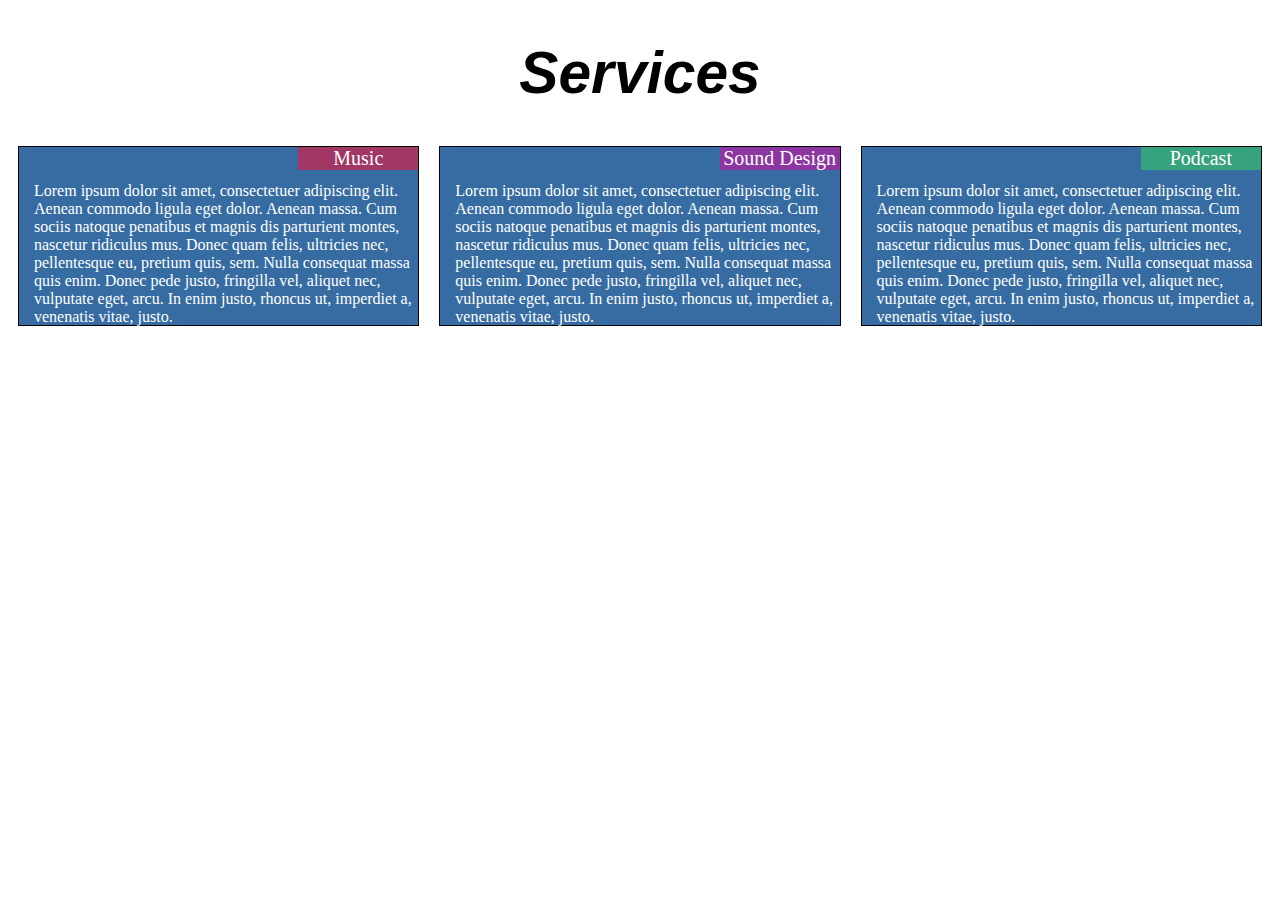
<file: mod2_solution/index.html>
<!DOCTYPE html>
<html>

<head>
<meta charset="utf-8">
<meta name="viewport" content="width=device-width, initial-scale=1">
<link rel="stylesheet" type="text/css" href="styles.css">
<title>Sonorous Lab Services</title>

</head>
<body>
<h1>Services</h1>

<div class="row">
  <div class="col-lg-4 col-md-6 col-sm-12">
  		<p><span class="section_title" id="pink">Music</span>Lorem ipsum dolor sit amet, consectetuer adipiscing elit. Aenean commodo ligula eget dolor. Aenean massa. Cum sociis natoque penatibus et magnis dis parturient montes, nascetur ridiculus mus. Donec quam felis, ultricies nec, pellentesque eu, pretium quis, sem. Nulla consequat massa quis enim. Donec pede justo, fringilla vel, aliquet nec, vulputate eget, arcu. In enim justo, rhoncus ut, imperdiet a, venenatis vitae, justo.
  		</p>
  	</div>


  <div class="col-lg-4 col-md-6 col-sm-12">
  		<p><span class="section_title" id="purple">Sound Design</span>Lorem ipsum dolor sit amet, consectetuer adipiscing elit. Aenean commodo ligula eget dolor. Aenean massa. Cum sociis natoque penatibus et magnis dis parturient montes, nascetur ridiculus mus. Donec quam felis, ultricies nec, pellentesque eu, pretium quis, sem. Nulla consequat massa quis enim. Donec pede justo, fringilla vel, aliquet nec, vulputate eget, arcu. In enim justo, rhoncus ut, imperdiet a, venenatis vitae, justo.
  		</p>
  </div>
  
  <div class="col-lg-4 col-md-12 col-sm-12">
  		<p><span class="section_title" id="green">Podcast</span>Lorem ipsum dolor sit amet, consectetuer adipiscing elit. Aenean commodo ligula eget dolor. Aenean massa. Cum sociis natoque penatibus et magnis dis parturient montes, nascetur ridiculus mus. Donec quam felis, ultricies nec, pellentesque eu, pretium quis, sem. Nulla consequat massa quis enim. Donec pede justo, fringilla vel, aliquet nec, vulputate eget, arcu. In enim justo, rhoncus ut, imperdiet a, venenatis vitae, justo.
  		</p>
  </div>

</div>

</body>

</html>
</file>
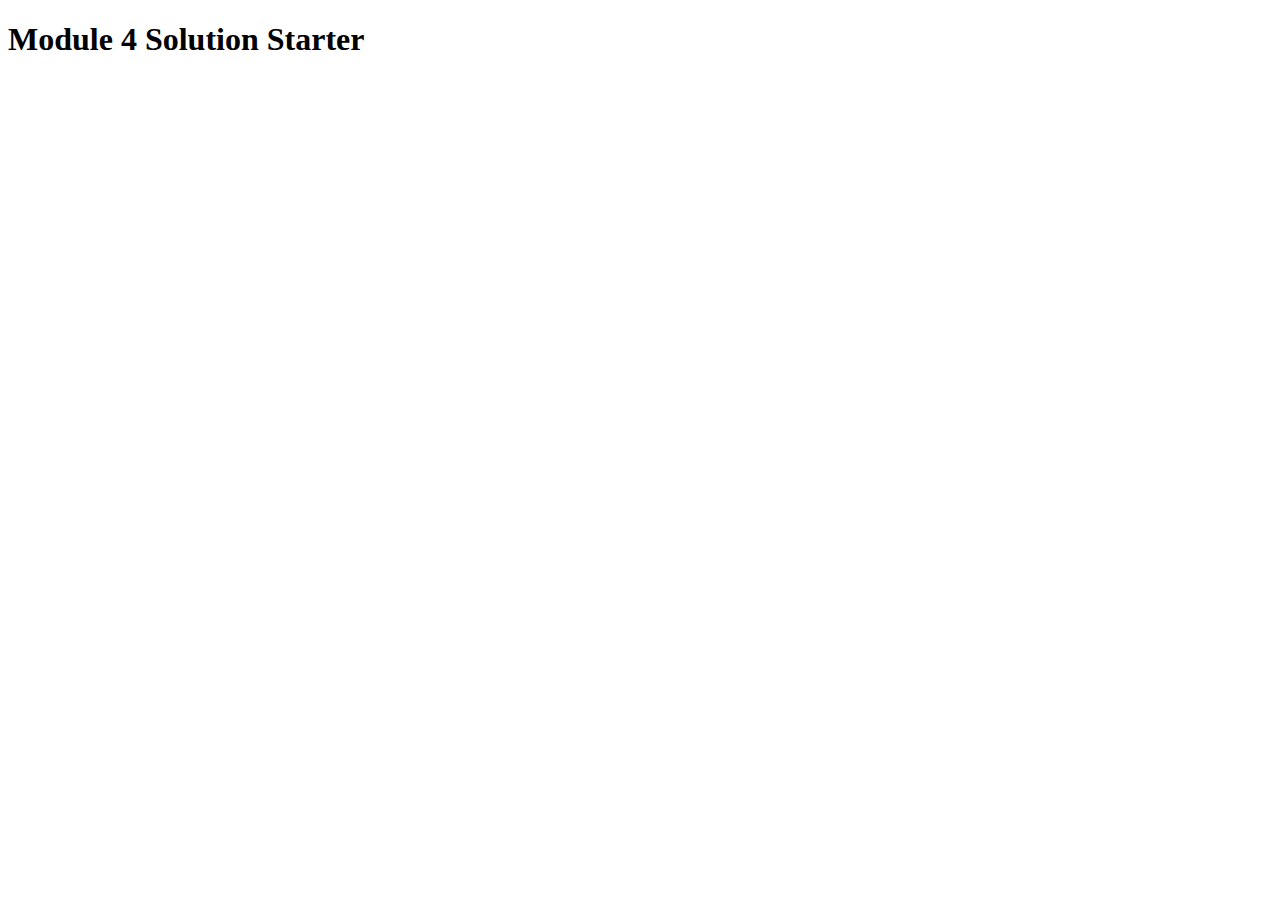
<file: mod4-solution/index.html>
<!DOCTYPE html>
<html>
<head>
  <meta charset="utf-8">
  <title>Module 4 Solution Starter</title>
  <script src="SpeakHello.js"></script>
  <script src="SpeakGoodBye.js"></script>
  <script src="script.js"></script>
</head>
<body>
  <h1>Module 4 Solution Starter</h1>
</body>
</html>
</file>
<file: mod2_solution/styles.css>
/********** Base styles **********/
* {
  box-sizing: border-box;
}
body {
    display: block;
    margin: 8px;
}

h1 {
  margin-bottom: 30px;
  text-align: center;
  font-family: "Arial";
  font-style: italic;
  font-size: 44pt;

}


p {
    position: relative;
    border: 1px solid black;
    background-color: #366CA2;
    height: 180px;
    margin: 10px;
    color: white;
    padding-top: 35px;
    padding-left: 15px;
    vertical-align: baseline;
    display: block;
 

}

div{
  display: block;
}


/* Simple Responsive Framework. */
.row {
  width: 100%;
}

#pink {
    background-color: #A23665;
}
#green {
    background-color: #36A27E;
}
#purple {
    background-color: #8D36A2;
}

.section_title {
    position: absolute;
    right: 0px;
    top: 0px;
    font-size: 1.25em;
    width: 6em;
    text-align: center;
}
   


/********** Desktop only **********/
@media (min-width: 992px) {
  .col-lg-1, .col-lg-2, .col-lg-3, .col-lg-4, .col-lg-5, .col-lg-6, .col-lg-7, .col-lg-8, .col-lg-9, .col-lg-10, .col-lg-11, .col-lg-12 {
    float: left;
  }
  .col-lg-1 {
    width: 8.33%;
  }
  .col-lg-2 {
    width: 20%;
  }
  .col-lg-3 {
    width: 25%;
  }
  .col-lg-4 {
    width: 33.33%;
  }
  .col-lg-5 {
    width: 41.66%;
  }
  .col-lg-6 {
    width: 50%;
  }
  .col-lg-7 {
    width: 58.33%;
  }
  .col-lg-8 {
    width: 66.66%;
  }
  .col-lg-9 {
    width: 74.99%;
  }
  .col-lg-10 {
    width: 83.33%;
  }
  .col-lg-11 {
    width: 91.66%;
  }
  .col-lg-12 {
    width: 100%;
  }

}

/********** Medium devices only **********/
@media (min-width: 768px) and (max-width: 991px) {
  .col-md-1, .col-md-2, .col-md-3, .col-md-4, .col-md-5, .col-md-6, .col-md-7, .col-md-8, .col-md-9, .col-md-10, .col-md-11, .col-md-12 {
    float: left;
  }
  .col-md-1 {
    width: 8.33%;
  }
  .col-md-2 {
    width: 33.33%;
  }
  .col-md-3 {
    width: 25%;
  }
  .col-md-4 {
    width: 33.33%;
  }
  .col-md-6 {
    width: 50%;
  }
  .col-md-7 {
    width: 58.33%;
  }
  .col-md-8 {
    width: 66.66%;
  }
  .col-md-9 {
    width: 74.99%;
  }
  .col-md-10 {
    width: 83.33%;
  }
  .col-md-11 {
    width: 91.66%;
  }
  .col-md-12 {
    width: 100%;
  }
  
}

/********** Mobile devices only **********/
@media (max-width: 767px) {
  .col-sm-1, .col-sm-2, .col-sm-3, .col-sm-4, .col-sm-5, .col-sm-6,.col-sm-7, .col-sm-8, .col-sm-9, .col-sm-10, .col-sm-11, .col-sm-12{
    float: left;
  }
  .col-sm-1 {
    width: 8.33%;
  }
  .col-sm-2 {
    width: 33.33%;
  }
  .col-sm-3 {
    width: 25%;
  }
  .col-sm-4 {
    width: 33.33%;
  }
  .col-sm-6 {
    width: 50%;
  }
  .col-sm-7 {
    width: 58.33%;
  }
  .col-sm-8 {
    width: 66.66%;
  }
  .col-sm-9 {
    width: 74.99%;
  }
  .col-sm-10 {
    width: 83.33%;
  }
  .col-sm-11 {
    width: 91.66%;
  }
  .col-sm-12 {
    width: 100%;
  }

}
</file>
